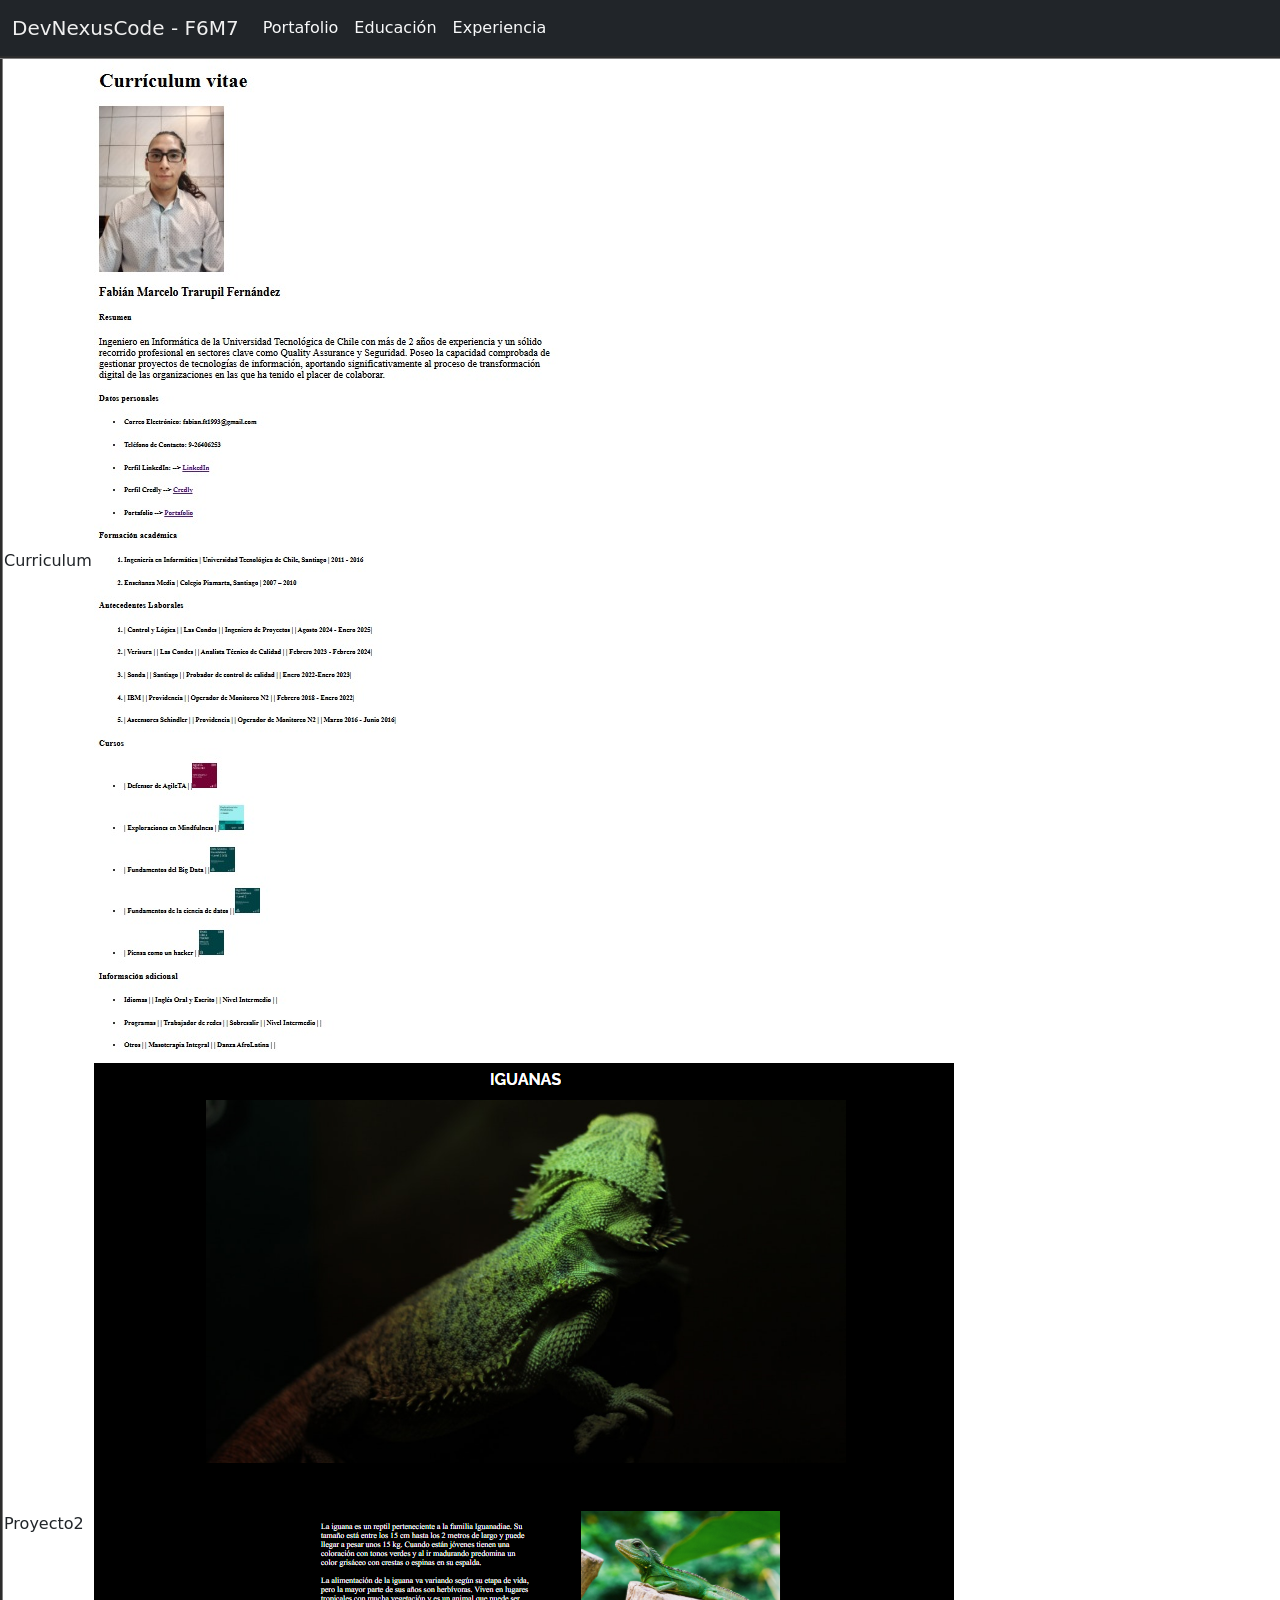
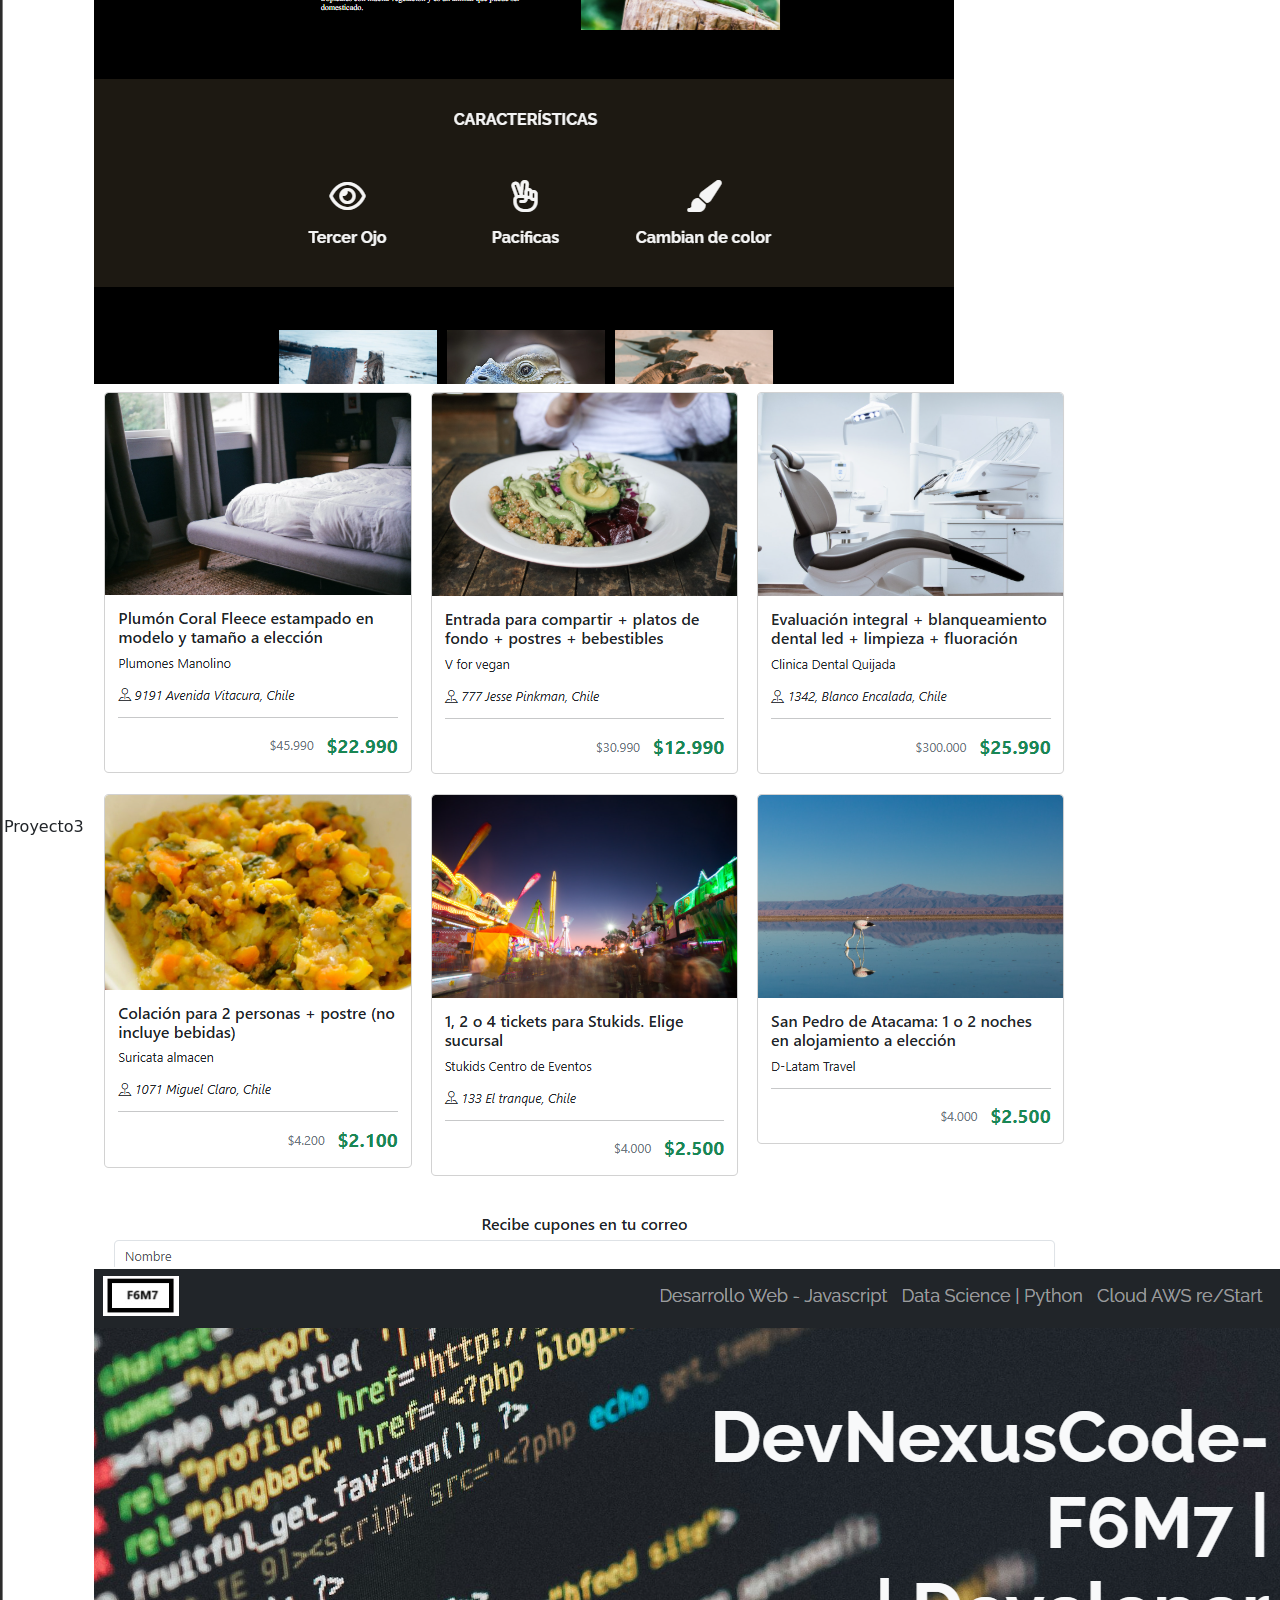
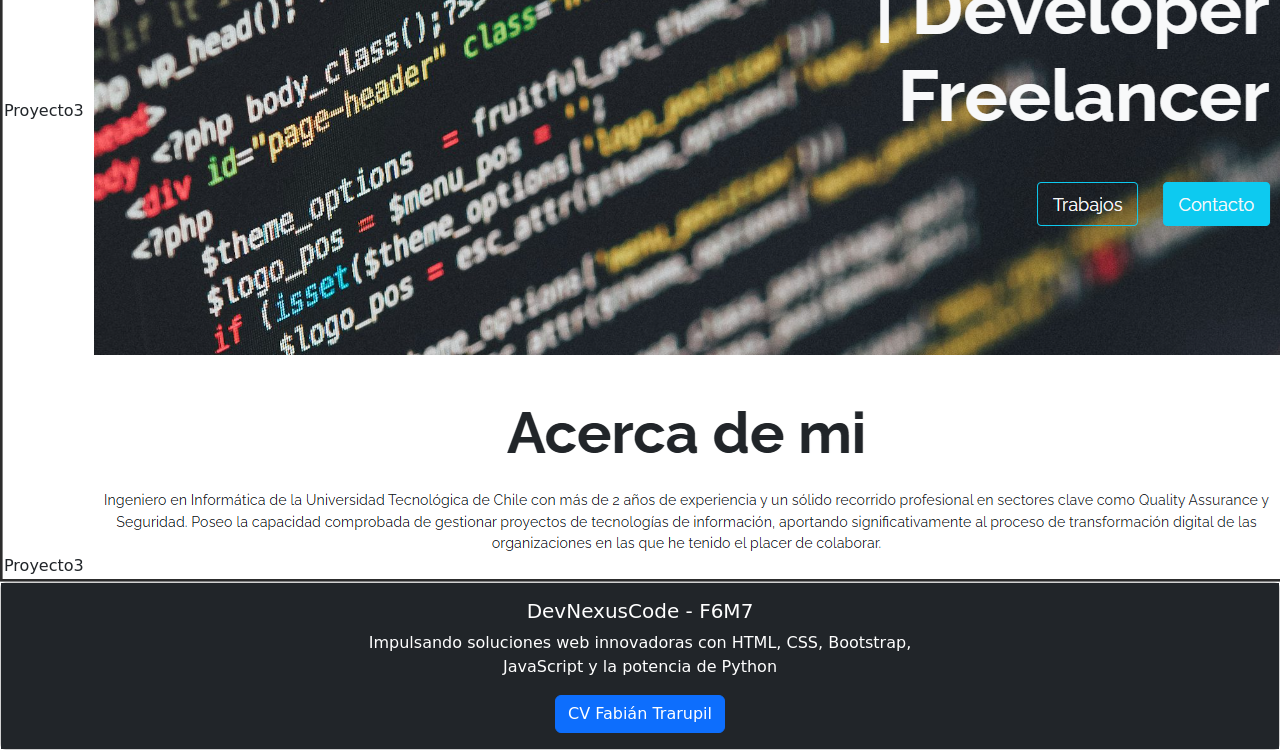
<file: portafolio.html>
<!DOCTYPE html>
<html lang="en">

<head>
    <meta charset="UTF-8">
    <meta name="viewport" content="width=device-width, initial-scale=1.0">
    <link rel="icon" href="Desafio Latam.jpg">
    <link href="https://cdn.jsdelivr.net/npm/bootstrap@5.3.3/dist/css/bootstrap.min.css" rel="stylesheet"
        integrity="sha384-QWTKZyjpPEjISv5WaRU9OFeRpok6YctnYmDr5pNlyT2bRjXh0JMhjY6hW+ALEwIH" crossorigin="anonymous">
    <title>Portafolio Proyectos</title>
</head>

<body>
    <center>
        <header>
            <nav class="navbar navbar-expand-lg navbar-light bg-dark" style="color: #1E1E1E ;">
                <div class="container-fluid">
                    <a class="navbar-brand" href="#" style="color: #F0F0F0 ;">DevNexusCode - F6M7</a>
                    <button class="navbar-toggler" type="button" data-bs-toggle="collapse"
                        data-bs-target="#navbarScroll" aria-controls="navbarScroll" aria-expanded="false"
                        aria-label="Toggle navigation">
                        <span class="navbar-toggler-icon"></span>
                    </button>
                    <div class="collapse navbar-collapse" id="navbarScroll">
                        <ul class="navbar-nav me-auto my-2 my-lg-0 navbar-nav-scroll"
                            style="--bs-scroll-height: 100px;">
                            <li class="nav-item">
                                <a class="nav-link active text-light " aria-current="page"
                                    href="portafolio.html">Portafolio</a>
                            </li>
                            <li class="nav-item">
                                <a class="nav-link active text-light " href="#">Educación</a>
                            </li>
                            <li class="nav-item">
                                <a class="nav-link active text-light " href="#">Experiencia</a>
                            </li>
                        </ul>
                    </div>
                </div>
            </nav>
        </header>
        <main>
            <table border="3">
                <tr>
                    <td>Curriculum</td>
                    <td><img src="Assets/img/Curriculum.jpg" alt=""></td>
                </tr>
                <tr>
                    <td>Proyecto2</td>
                    <td><img src="Assets/img/desafio2.png" alt=""></td>
                </tr>
                <tr>
                    <td>Proyecto3</td>
                    <td><img src="Assets/img/desafio3.png" alt=""></td>
                </tr>
                <tr>
                    <td>Proyecto3</td>
                    <td><img src="Assets/img/Quinro.png" alt=""></td>
                </tr>
                <tr>
                    <td>Proyecto3</td>
                    <td></td>
                </tr>
            </table>
        </main>
        <footer>
            <footer>
                <div class="card text-center">
                    <div class="card-body bg-primary text-white bg-dark">
                        <h5 class="card-title">DevNexusCode - F6M7</h5>
                        <p class="card-text">Impulsando soluciones web innovadoras con HTML, CSS, Bootstrap, <br>
                            JavaScript y la potencia de Python</p>
                        <a href="index.html" class="btn btn-primary">CV Fabián Trarupil</a>
                    </div>
                </div>
            </footer>
    </center>
</body>

</html>
</file>
